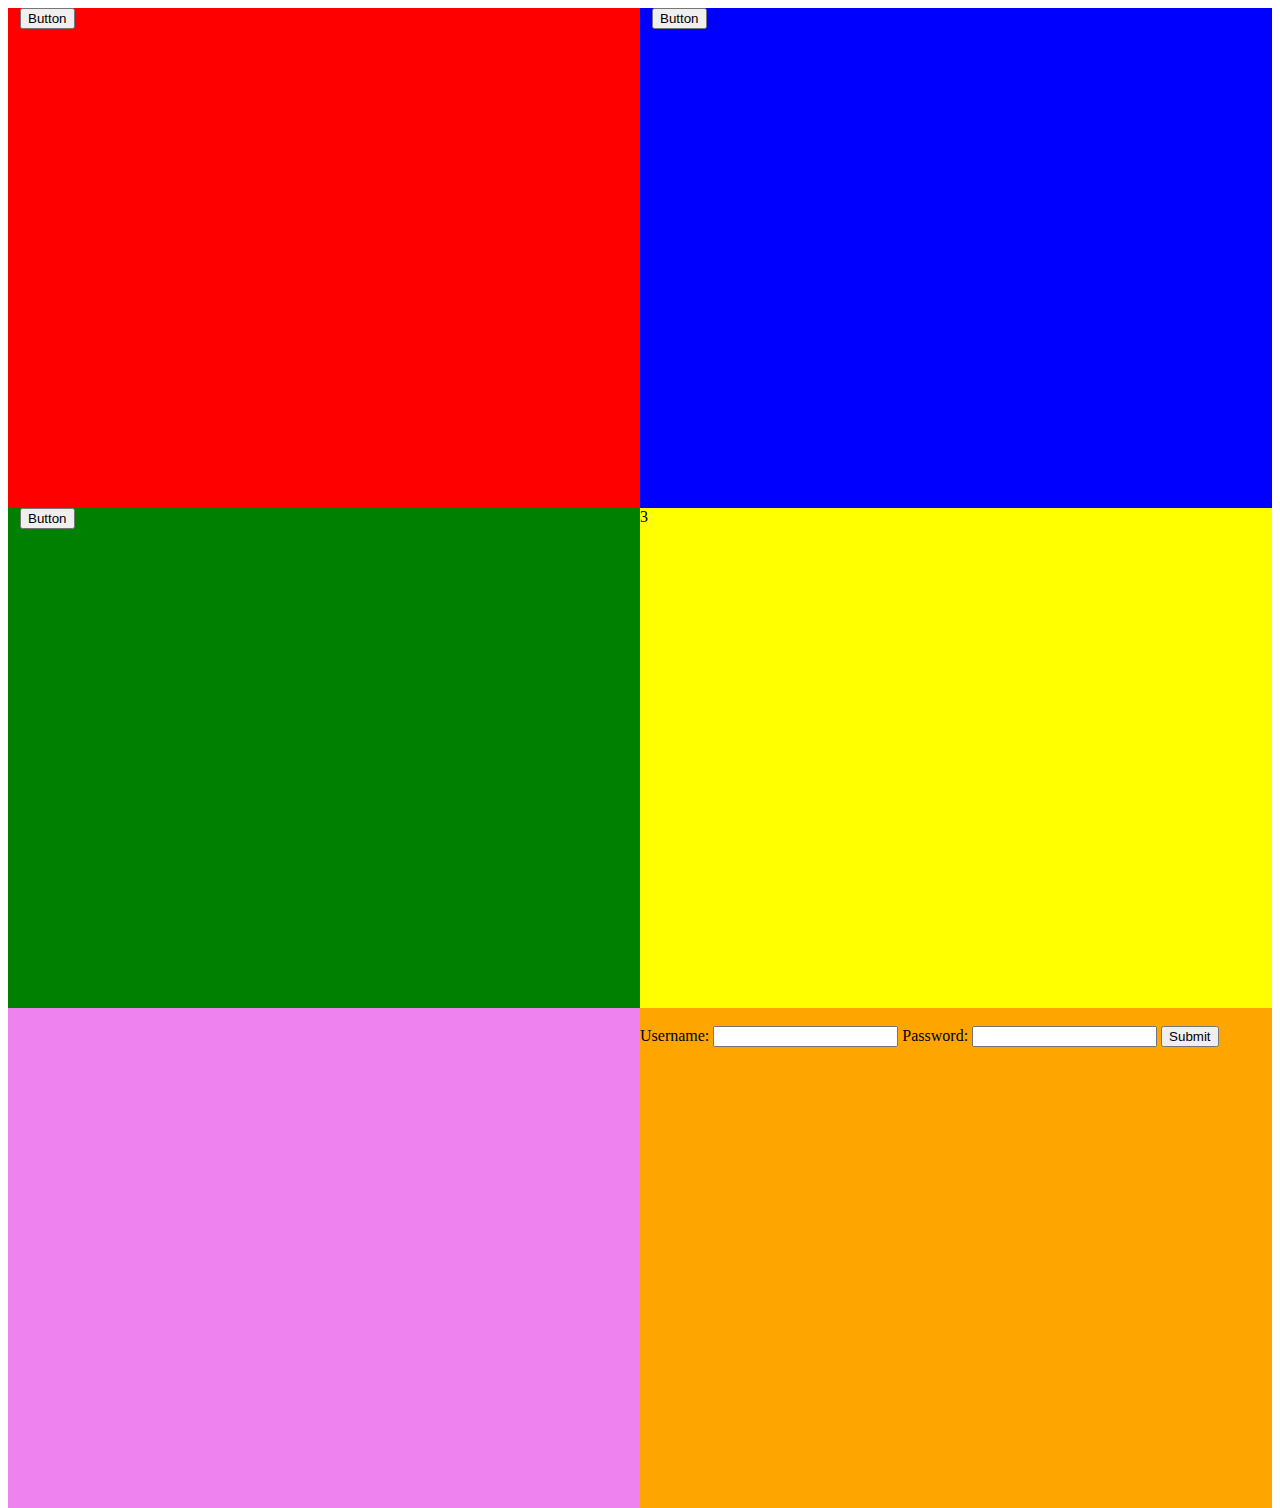
<file: index.html>
<!DOCTYPE html>
<html>
    <head>
        <link rel="stylesheet" href="styles.css" />


        <title></title>
    </head>
    <body>

        <div id = 'container' class="container">
            <div id = 'box0' class="box0">0
                <button type ='button'  id = 'box0Button'>
                    Button
                </button>
            </div>

            <div id="box1" class="box1">1
                <button type = 'button' id = 'box1Button'>
                    Button
                </button>
            </div>

            <div id="box2" class="box2">2
                <button type = 'button' id="box2Button">
                    Button
                </button>
            </div>
            <div id="box3" class="box3">3

            </div>
            <div id="box4" class="box4">4

            </div>

            <div id= "box5" class="box5">5
                <form name = "myForm">
                    Username: <input id= 'username' type="text" name="username"/>
                    Password: <input id="password" type="text" name="password"/>
                    <button id="submit1" type="submit" value="Submit!">Submit</button>
                </form>
            </div>

        </div>

        <script src = 'script.js'></script>
        <footer>
            
        </footer>
    </body>
</html>
</file>
<file: styles.css>
form {
    color: black;
}
.box0 {
    color: red;
    background-color: red;
    width: 50%;
    height: 50%;
}

.box1 {
    color: blue;
    background-color: blue;
    width: 50%;
    height: 50%;
}

.box2 {
    color: green;
    background-color: green;
    width: 50%;
    height: 50%;
}

.box3 {
    color: black;
    background-color: yellow;
    width: 50%;
    height: 50%;
}

.box4 {
    color: violet;
    background-color: violet;
    width: 50%;
    height: 50%;
}
.box5 {
    color: orange;
    background-color: orange;
    width: 50%;
    height: 50%;
}

.container {
    display: flex;
    flex-direction: row;
    flex-wrap: wrap;
    height: 1000px;
    background-color: black;
}
</file>
